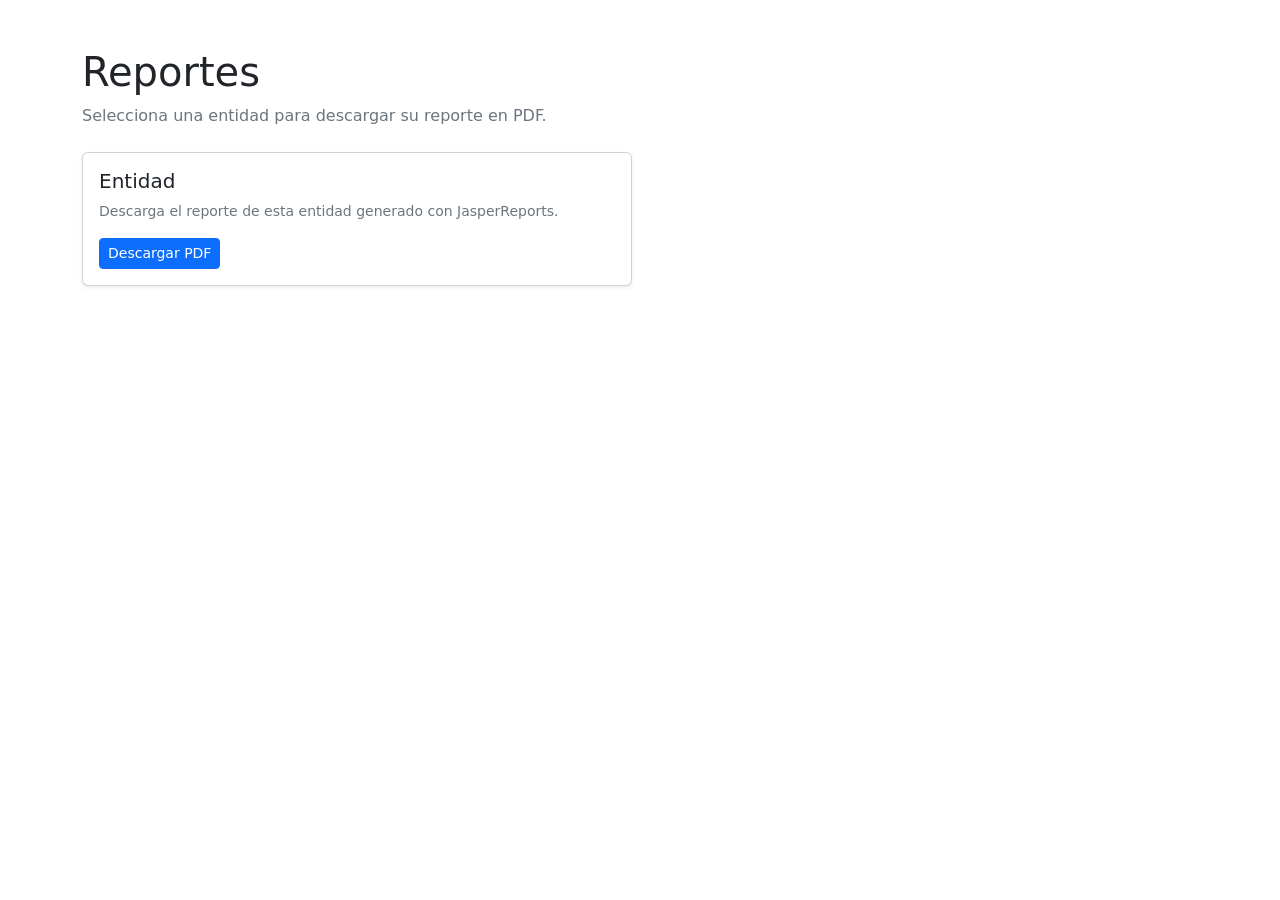
<file: src/main/resources/templates/reportes/index.html>
<!DOCTYPE html>
<html lang="es" xmlns:th="http://www.thymeleaf.org">

<head>
	<meta charset="UTF-8">
	<meta name="viewport" content="width=device-width, initial-scale=1">

	<title>Reportes | DataWeb</title>

	<link href="https://cdn.jsdelivr.net/npm/bootstrap@5.3.8/dist/css/bootstrap.min.css" rel="stylesheet">

	<link rel="stylesheet" th:href="@{/css/dataweb.css}">
</head>

<body>

	<div th:replace="~{fragments/navbar :: navbar}"></div>

	<main class="container py-5">

		<h1 class="mb-2">Reportes</h1>

		<p class="text-secondary mb-4">
			Selecciona una entidad para descargar su reporte en PDF.
		</p>

		<div class="row g-3">

			<div class="col-12 col-md-6" th:each="t : ${tipos}">

				<div class="card h-100 shadow-sm">

					<div class="card-body">

						<h2 class="h5" th:text="${t.value}">
							Entidad
						</h2>

						<p class="text-secondary small">
							Descarga el reporte de esta entidad
							generado con JasperReports.
						</p>

						<a class="btn btn-primary btn-sm" th:href="@{/reportes/{tipo}/descargar(tipo=${t.key})}">
							Descargar PDF
						</a>

					</div>

				</div>

			</div>

		</div>

	</main>

	<script src="https://cdn.jsdelivr.net/npm/bootstrap@5.3.8/dist/js/bootstrap.bundle.min.js"></script>

</body>

</html>
</file>
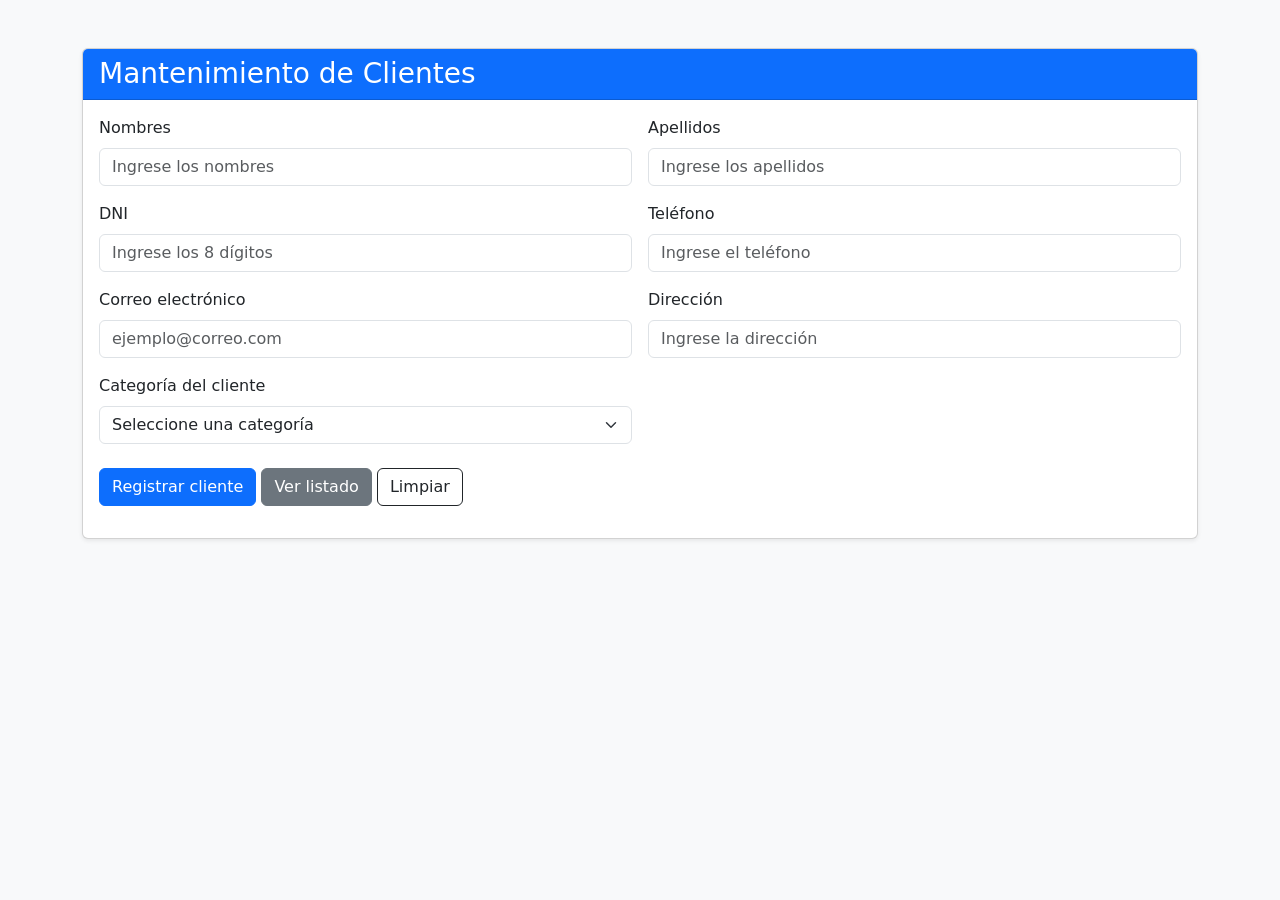
<file: src/main/resources/templates/crudclientes.html>
<!DOCTYPE html>
<html lang="es" xmlns:th="http://www.thymeleaf.org">

<head>
	<meta charset="UTF-8">
	<meta name="viewport" content="width=device-width, initial-scale=1">

	<title>Mantenimiento de Clientes</title>

	<link href="https://cdn.jsdelivr.net/npm/bootstrap@5.3.8/dist/css/bootstrap.min.css" rel="stylesheet">
	<!-- Estilos de DataWeb: navbar y logo -->
	<link rel="stylesheet" th:href="@{/css/dataweb.css}">
</head>

<body class="bg-light">

	<div th:replace="~{fragments/navbar :: navbar}"></div>

	<div class="container mt-5 mb-5">

		<div class="card shadow-sm">

			<div class="card-header bg-primary text-white">
				<h1 class="h3 mb-0">Mantenimiento de Clientes</h1>
			</div>

			<div class="card-body">

				<form th:action="@{/regisclientes}" method="post" th:object="${clientes}" class="row g-3">

					<!-- Campos ocultos -->
					<input type="hidden" th:field="*{idCliente}">
					<input type="hidden" th:field="*{estado}">

					<!-- Nombres -->
					<div class="col-md-6">
						<label for="nomCliente" class="form-label">
							Nombres
						</label>

						<input type="text" id="nomCliente" class="form-control" th:field="*{nomCliente}"
							placeholder="Ingrese los nombres" maxlength="100" required>
					</div>

					<!-- Apellidos -->
					<div class="col-md-6">
						<label for="apeCliente" class="form-label">
							Apellidos
						</label>

						<input type="text" id="apeCliente" class="form-control" th:field="*{apeCliente}"
							placeholder="Ingrese los apellidos" maxlength="100" required>
					</div>

					<!-- DNI -->
					<div class="col-md-6">
						<label for="dni" class="form-label">
							DNI
						</label>

						<input type="text" id="dni" class="form-control" th:field="*{dni}"
							placeholder="Ingrese los 8 dígitos" minlength="8" maxlength="8" pattern="[0-9]{8}"
							title="El DNI debe contener exactamente 8 dígitos" required>
					</div>

					<!-- Teléfono -->
					<div class="col-md-6">
						<label for="telefono" class="form-label">
							Teléfono
						</label>

						<input type="tel" id="telefono" class="form-control" th:field="*{telefono}"
							placeholder="Ingrese el teléfono" maxlength="20">
					</div>

					<!-- Correo -->
					<div class="col-md-6">
						<label for="correo" class="form-label">
							Correo electrónico
						</label>

						<input type="email" id="correo" class="form-control" th:field="*{correo}"
							placeholder="ejemplo@correo.com" maxlength="120">
					</div>

					<!-- Dirección -->
					<div class="col-md-6">
						<label for="direccion" class="form-label">
							Dirección
						</label>

						<input type="text" id="direccion" class="form-control" th:field="*{direccion}"
							placeholder="Ingrese la dirección" maxlength="200">
					</div>

					<!-- Categoría -->
					<div class="col-md-6">
						<label for="idCatClient" class="form-label">
							Categoría del cliente
						</label>

						<select id="idCatClient" class="form-select" th:field="*{idCatClient}" required>

							<option value="">
								Seleccione una categoría
							</option>

							<option th:each="c : ${lstCategoriaClientes}" th:value="${c.idCatClient}"
								th:text="${c.descripClient}">
							</option>

						</select>
					</div>

					<!-- Botones -->
					<div class="col-12 mt-4">

						<button type="submit" class="btn btn-primary" th:text="${clientes.idCliente == null
                                    ? 'Registrar cliente'
                                    : 'Actualizar cliente'}">
							Registrar cliente
						</button>

						<a th:href="@{/listadoclientes}" class="btn btn-secondary">
							Ver listado
						</a>

						<a th:href="@{/cargaClientes}" class="btn btn-outline-dark">
							Limpiar
						</a>

					</div>

				</form>

				<!-- Mensajes de éxito o error -->
				<div th:if="${mensaje != null}" class="mt-3" th:classappend="${cssmensaje}" role="alert"
					th:text="${mensaje}">
				</div>

			</div>
		</div>
	</div>

	<script src="https://cdn.jsdelivr.net/npm/bootstrap@5.3.8/dist/js/bootstrap.bundle.min.js">
	</script>

</body>

</html>
</file>
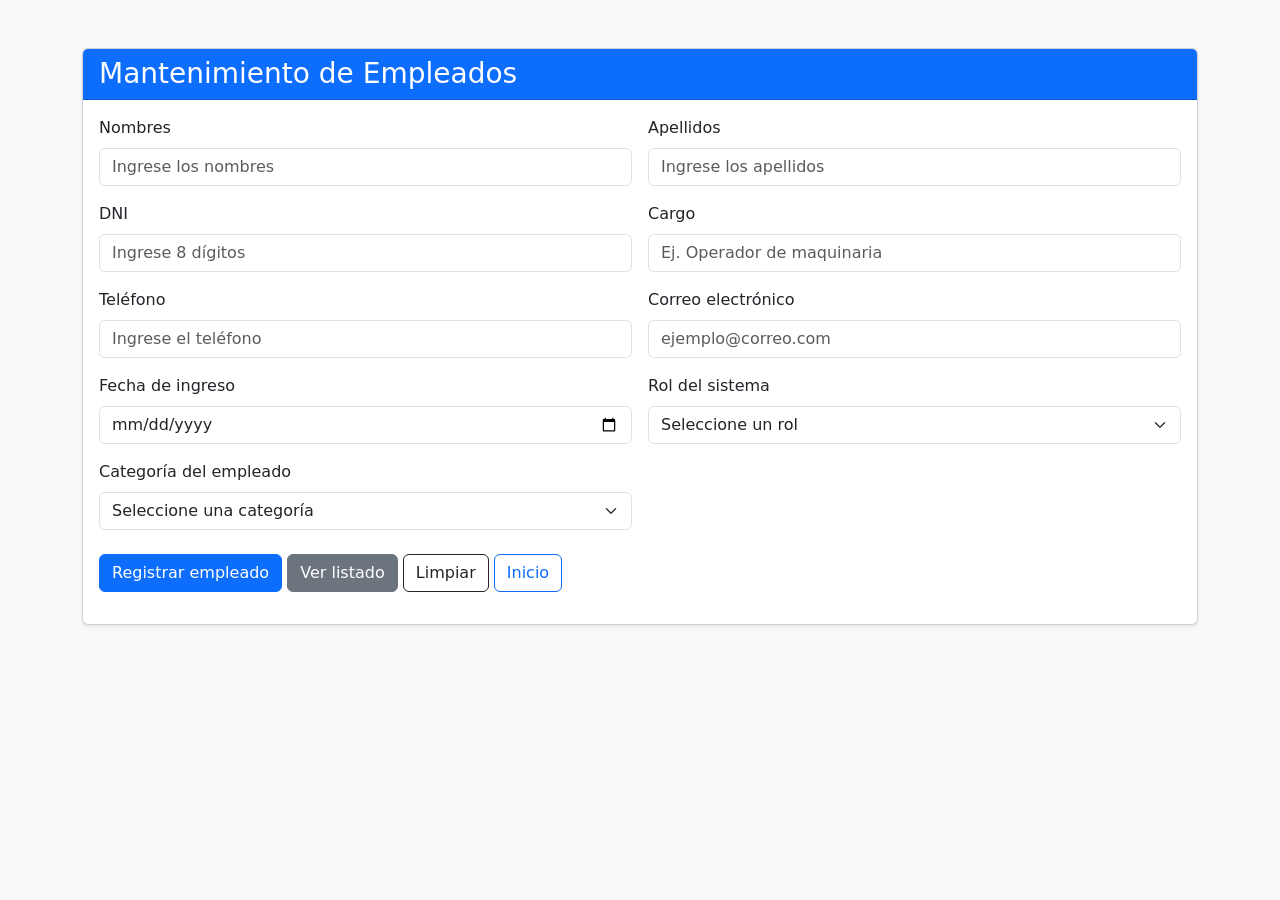
<file: src/main/resources/templates/crudempleados.html>
<!DOCTYPE html>
<html lang="es" xmlns:th="http://www.thymeleaf.org">

<head>
	<meta charset="UTF-8">
	<meta name="viewport" content="width=device-width, initial-scale=1">

	<title>Mantenimiento de Empleados</title>

	<link href="https://cdn.jsdelivr.net/npm/bootstrap@5.3.8/dist/css/bootstrap.min.css" rel="stylesheet">
	<!-- Estilos de DataWeb: navbar y logo -->
	<link rel="stylesheet" th:href="@{/css/dataweb.css}">
</head>

<body class="bg-light">

	<div th:replace="~{fragments/navbar :: navbar}"></div>

	<div class="container mt-5 mb-5">

		<div class="card shadow-sm">

			<div class="card-header bg-primary text-white">
				<h1 class="h3 mb-0">Mantenimiento de Empleados</h1>
			</div>

			<div class="card-body">

				<form th:action="@{/regisempleado}" method="post" th:object="${empleados}" class="row g-3">

					<!-- Campos ocultos para conservar los datos al editar -->
					<input type="hidden" th:field="*{id_empleado}">
					<input type="hidden" th:field="*{estado}">

					<!-- Nombres -->
					<div class="col-md-6">
						<label for="nomEmpl" class="form-label">
							Nombres
						</label>

						<input type="text" id="nomEmpl" class="form-control" th:field="*{nomEmpl}"
							placeholder="Ingrese los nombres" maxlength="100" required>
					</div>

					<!-- Apellidos -->
					<div class="col-md-6">
						<label for="apeEmpl" class="form-label">
							Apellidos
						</label>

						<input type="text" id="apeEmpl" class="form-control" th:field="*{apeEmpl}"
							placeholder="Ingrese los apellidos" maxlength="100" required>
					</div>

					<!-- DNI -->
					<div class="col-md-6">
						<label for="dniEmpl" class="form-label">
							DNI
						</label>

						<input type="text" id="dniEmpl" class="form-control" th:field="*{dniEmpl}"
							placeholder="Ingrese 8 dígitos" pattern="[0-9]{8}" minlength="8" maxlength="8" required>
					</div>

					<!-- Cargo -->
					<div class="col-md-6">
						<label for="cargo" class="form-label">
							Cargo
						</label>

						<input type="text" id="cargo" class="form-control" th:field="*{cargo}"
							placeholder="Ej. Operador de maquinaria" maxlength="100">
					</div>

					<!-- Teléfono -->
					<div class="col-md-6">
						<label for="telEmpl" class="form-label">
							Teléfono
						</label>

						<input type="tel" id="telEmpl" class="form-control" th:field="*{telEmpl}"
							placeholder="Ingrese el teléfono" maxlength="20">
					</div>

					<!-- Correo -->
					<div class="col-md-6">
						<label for="correEmpl" class="form-label">
							Correo electrónico
						</label>

						<input type="email" id="correEmpl" class="form-control" th:field="*{correEmpl}"
							placeholder="ejemplo@correo.com" maxlength="120">
					</div>

					<!-- Fecha de ingreso -->
					<div class="col-md-6">
						<label for="fecha_ingreso" class="form-label">
							Fecha de ingreso
						</label>

						<input type="date" id="fecha_ingreso" class="form-control" th:field="*{fecha_ingreso}">
					</div>

					<!-- Rol -->
					<div class="col-md-6">
						<label for="id_rol" class="form-label">
							Rol del sistema
						</label>

						<select id="id_rol" class="form-select" th:field="*{id_rol}" required>

							<option value="">Seleccione un rol</option>

							<option th:each="r : ${lstRoles}" th:value="${r.id_rol}" th:text="${r.nomRol}">
							</option>
						</select>
					</div>

					<!-- Categoría -->
					<div class="col-md-6">
						<label for="idCatEmple" class="form-label">
							Categoría del empleado
						</label>

						<select id="idCatEmple" class="form-select" th:field="*{idCatEmple}" required>

							<option value="">Seleccione una categoría</option>

							<option th:each="c : ${lstCategoriaEmpleados}" th:value="${c.idCatEmple}"
								th:text="${c.descripEmple}">
							</option>
						</select>
					</div>

					<!-- Botones -->
					<div class="col-12 mt-4">

						<button type="submit" class="btn btn-primary" th:text="${empleados.id_empleado == null
                                ? 'Registrar empleado'
                                : 'Actualizar empleado'}">
							Registrar empleado
						</button>

						<a th:href="@{/listadoEmpleados}" class="btn btn-secondary">
							Ver listado
						</a>

						<a th:href="@{/cargaEmpleados}" class="btn btn-outline-dark">
							Limpiar
						</a>

						<a th:href="@{/}" class="btn btn-outline-primary">
							Inicio
						</a>

					</div>

				</form>

				<!-- Mensaje de resultado -->
				<div th:if="${mensaje != null}" class="mt-3" th:classappend="${cssmensaje}" role="alert"
					th:text="${mensaje}">
				</div>

			</div>
		</div>
	</div>

	<script src="https://cdn.jsdelivr.net/npm/bootstrap@5.3.8/dist/js/bootstrap.bundle.min.js">
	</script>

</body>

</html>
</file>
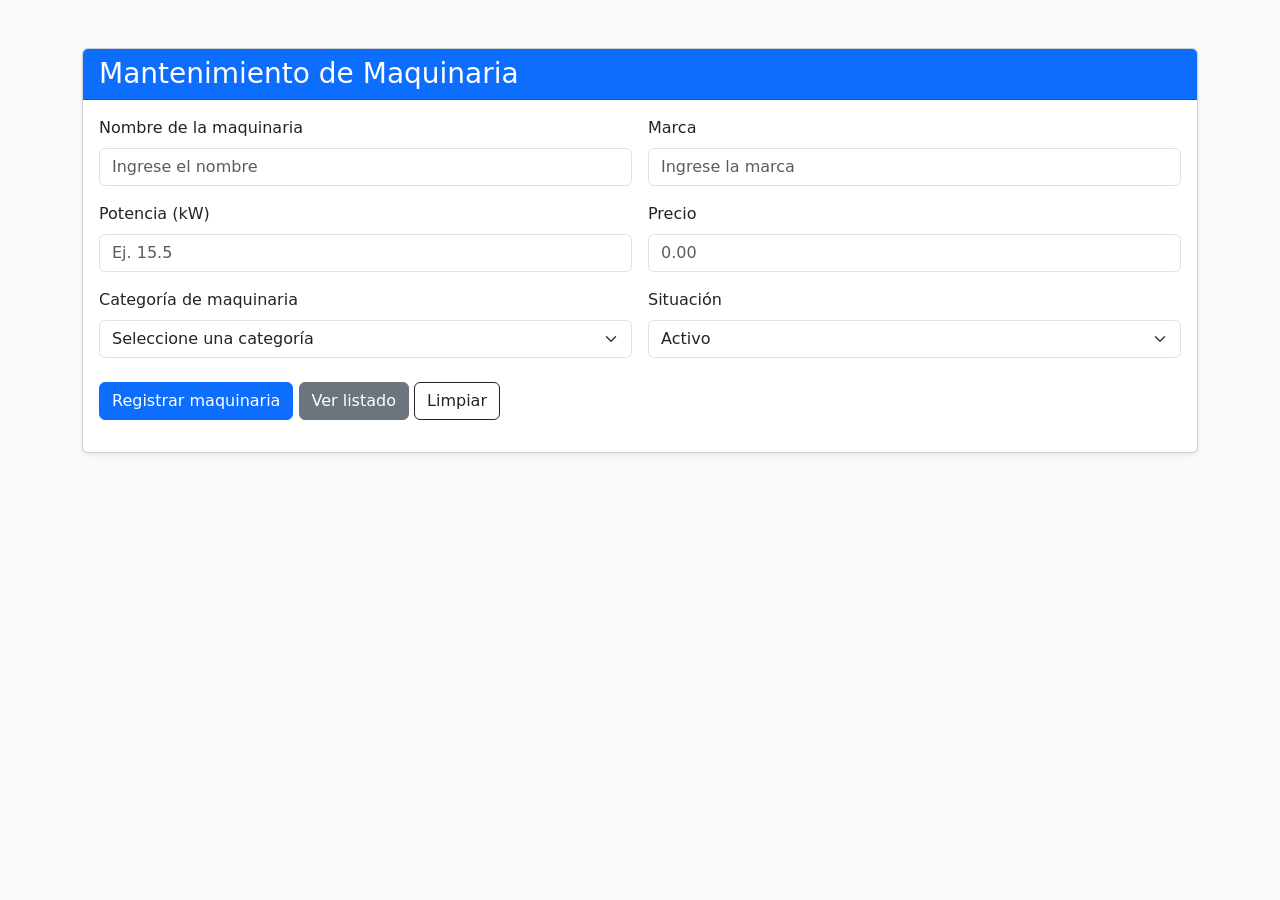
<file: src/main/resources/templates/crudmaquinaria.html>
<!DOCTYPE html>
<html lang="es" xmlns:th="http://www.thymeleaf.org">

<head>
	<meta charset="UTF-8">
	<meta name="viewport" content="width=device-width, initial-scale=1">

	<title>Mantenimiento de Maquinaria</title>

	<link href="https://cdn.jsdelivr.net/npm/bootstrap@5.3.8/dist/css/bootstrap.min.css" rel="stylesheet">
	<!-- Estilos de DataWeb: navbar y logo -->
	<link rel="stylesheet" th:href="@{/css/dataweb.css}">
</head>

<body class="bg-light">
	
	<div th:replace="~{fragments/navbar :: navbar}"></div>

	<div class="container mt-5 mb-5">

		<div class="card shadow-sm">
			<div class="card-header bg-primary text-white">
				<h1 class="h3 mb-0">Mantenimiento de Maquinaria</h1>
			</div>

			<div class="card-body">
				<form th:action="@{/regismaqui}" method="post" th:object="${maquinaria}" class="row g-3">

					<!-- Campos ocultos: sin el id, al editar se crearia un registro nuevo -->
					<input type="hidden" th:field="*{id_maquinaria}">
					<input type="hidden" th:field="*{estado}">

					<!-- Nombre -->
					<div class="col-md-6">
						<label for="nomMaqui" class="form-label">
							Nombre de la maquinaria
						</label>
						<input type="text" id="nomMaqui" class="form-control" th:field="*{nomMaqui}"
							placeholder="Ingrese el nombre" maxlength="45" required>
					</div>

					<!-- Marca -->
					<div class="col-md-6">
						<label for="marca" class="form-label">
							Marca
						</label>
						<input type="text" id="marca" class="form-control" th:field="*{marca}"
							placeholder="Ingrese la marca" maxlength="45" required>
					</div>

					<!-- Potencia -->
					<div class="col-md-6">
						<label for="potenciaKw" class="form-label">
							Potencia (kW)
						</label>
						<input type="number" id="potenciaKw" class="form-control" th:field="*{potenciaKw}"
							placeholder="Ej. 15.5" min="0" step="0.01" required>
					</div>

					<!-- Precio -->
					<div class="col-md-6">
						<label for="precio" class="form-label">
							Precio
						</label>
						<input type="number" id="precio" class="form-control" th:field="*{precio}" placeholder="0.00"
							min="0" step="0.01" required>
					</div>

					<!-- Categoría -->
					<div class="col-md-6">
						<label for="idCatMaqui" class="form-label">
							Categoría de maquinaria
						</label>
						<select id="idCatMaqui" class="form-select" th:field="*{idCatMaqui}" required>
							<option value="">Seleccione una categoría</option>
							<option th:each="c : ${lstCategoriaMaquinaria}" th:value="${c.idCatMaqui}"
								th:text="${c.descripMaqui}">
							</option>
						</select>
					</div>

					<!-- Situación de la maquinaria -->
					<div class="col-md-6">
						<label for="situacion" class="form-label">
							Situación
						</label>
						<select id="situacion" class="form-select" th:field="*{situacion}" required>
							<option value="1">Activo</option>
							<option value="2">En mantenimiento</option>
							<option value="3">Inactivo</option>
						</select>
					</div>

					<!-- Botones -->
					<div class="col-12 mt-4">
						<button type="submit" class="btn btn-primary"
							th:text="${maquinaria.id_maquinaria == null ? 'Registrar maquinaria' : 'Actualizar maquinaria'}">
							Registrar maquinaria
						</button>
						<a th:href="@{/listado}" class="btn btn-secondary">
							Ver listado
						</a>
						<a th:href="@{/cargaMaqui}" class="btn btn-outline-dark">
							Limpiar
						</a>
					</div>

				</form>

				<!-- Mensaje -->
				<div th:if="${mensaje != null}" class="mt-3" th:classappend="${cssmensaje}" role="alert"
					th:text="${mensaje}">
				</div>
			</div>
		</div>

	</div>
	<script src="https://cdn.jsdelivr.net/npm/bootstrap@5.3.8/dist/js/bootstrap.bundle.min.js">
	</script>
</body>

</html>
</file>
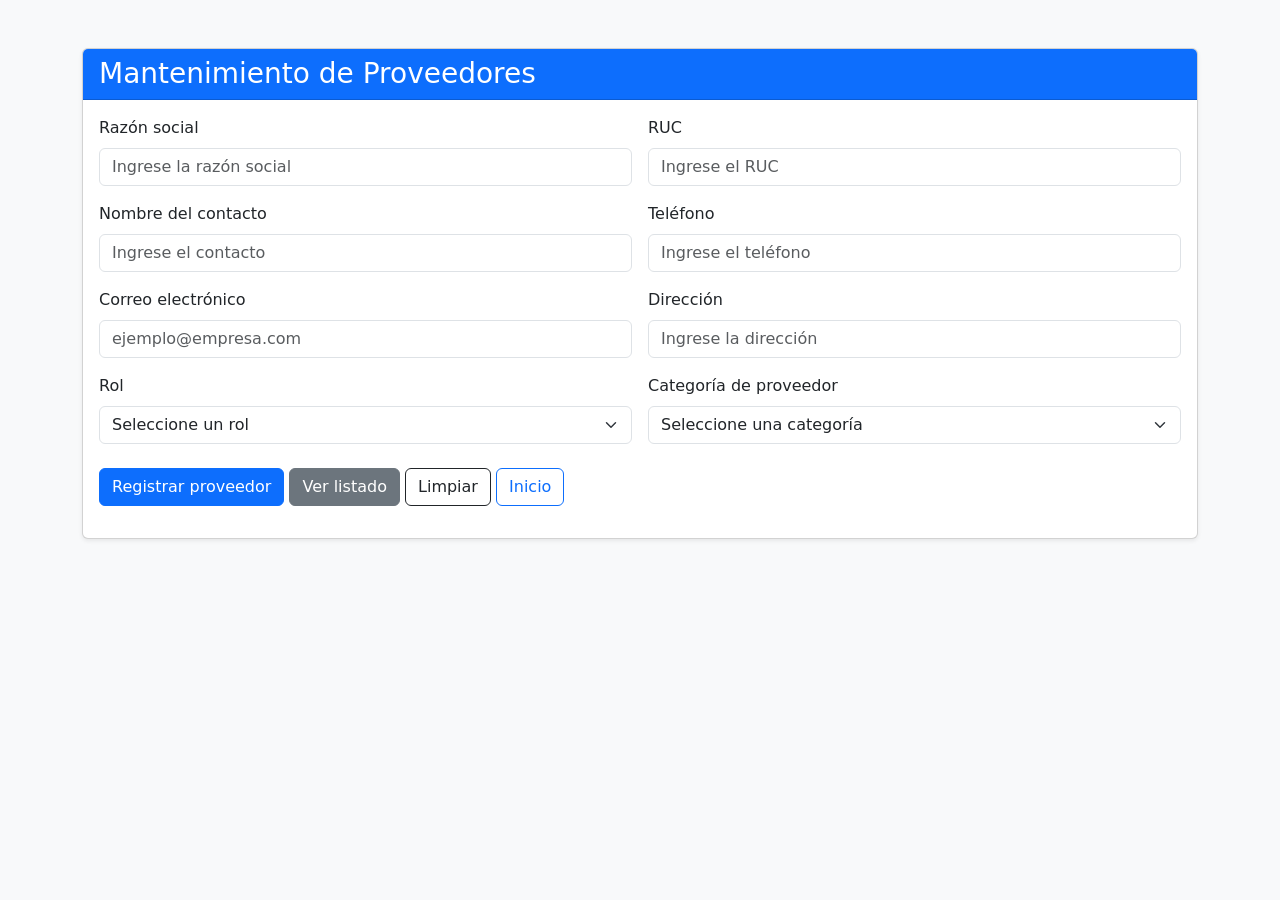
<file: src/main/resources/templates/crudproveedores.html>
<!DOCTYPE html>
<html lang="es" xmlns:th="http://www.thymeleaf.org">

<head>
	<meta charset="UTF-8">
	<meta name="viewport" content="width=device-width, initial-scale=1">

	<title>Mantenimiento de Proveedores</title>

	<link href="https://cdn.jsdelivr.net/npm/bootstrap@5.3.8/dist/css/bootstrap.min.css" rel="stylesheet">
	<!-- Estilos de DataWeb: navbar y logo -->
	<link rel="stylesheet" th:href="@{/css/dataweb.css}">
</head>

<body class="bg-light">
	
	<div th:replace="~{fragments/navbar :: navbar}"></div>

	<div class="container mt-5 mb-5">

		<div class="card shadow-sm">

			<div class="card-header bg-primary text-white">
				<h1 class="h3 mb-0">Mantenimiento de Proveedores</h1>
			</div>

			<div class="card-body">

				<form th:action="@{/regisprov}" method="post" th:object="${proveedores}" class="row g-3">

					<!-- Campos ocultos -->
					<input type="hidden" th:field="*{idProveedor}">
					<input type="hidden" th:field="*{estado}">

					<!-- Razón social -->
					<div class="col-md-6">
						<label for="razonSocial" class="form-label">
							Razón social
						</label>

						<input type="text" id="razonSocial" class="form-control" th:field="*{razonSocial}"
							maxlength="150" placeholder="Ingrese la razón social" required>
					</div>

					<!-- RUC -->
					<div class="col-md-6">
						<label for="ruc" class="form-label">RUC</label>

						<input type="text" id="ruc" class="form-control" th:field="*{ruc}" maxlength="11" minlength="11"
							pattern="[0-9]{11}" title="El RUC debe contener 11 dígitos" placeholder="Ingrese el RUC"
							required>
					</div>

					<!-- Contacto -->
					<div class="col-md-6">
						<label for="contacto" class="form-label">
							Nombre del contacto
						</label>

						<input type="text" id="contacto" class="form-control" th:field="*{contacto}" maxlength="100"
							placeholder="Ingrese el contacto" required>
					</div>

					<!-- Teléfono -->
					<div class="col-md-6">
						<label for="telefono" class="form-label">
							Teléfono
						</label>

						<input type="tel" id="telefono" class="form-control" th:field="*{telefono}" maxlength="20"
							placeholder="Ingrese el teléfono">
					</div>

					<!-- Correo -->
					<div class="col-md-6">
						<label for="correo" class="form-label">
							Correo electrónico
						</label>

						<input type="email" id="correo" class="form-control" th:field="*{correo}" maxlength="120"
							placeholder="ejemplo@empresa.com">
					</div>

					<!-- Dirección -->
					<div class="col-md-6">
						<label for="direccion" class="form-label">
							Dirección
						</label>

						<input type="text" id="direccion" class="form-control" th:field="*{direccion}" maxlength="200"
							placeholder="Ingrese la dirección">
					</div>

					<!-- Rol -->
					<div class="col-md-6">
						<label for="idRol" class="form-label">
							Rol
						</label>

						<select id="idRol" class="form-select" th:field="*{idRol}" required>

							<option value="">Seleccione un rol</option>

							<option th:each="r : ${lstRoles}" th:value="${r.id_rol}" th:text="${r.nomRol}">
							</option>

						</select>
					</div>

					<!-- Categoría -->
					<div class="col-md-6">
						<label for="idCatProv" class="form-label">
							Categoría de proveedor
						</label>

						<select id="idCatProv" class="form-select" th:field="*{idCatProv}" required>

							<option value="">Seleccione una categoría</option>

							<option th:each="c : ${lstCategoriaProveedores}" th:value="${c.idCatProv}"
								th:text="${c.nombre}">
							</option>

						</select>
					</div>

					<!-- Botones -->
					<div class="col-12 mt-4">

						<button type="submit" class="btn btn-primary" th:text="${proveedores.idProveedor == null
                                ? 'Registrar proveedor'
                                : 'Actualizar proveedor'}">
							Registrar proveedor
						</button>

						<a th:href="@{/listaprov}" class="btn btn-secondary">
							Ver listado
						</a>

						<a th:href="@{/cargaProv}" class="btn btn-outline-dark">
							Limpiar
						</a>

						<a th:href="@{/}" class="btn btn-outline-primary">
							Inicio
						</a>

					</div>

				</form>

				<!-- Mensajes -->
				<div th:if="${mensaje != null}" class="mt-3" th:classappend="${cssmensaje}" role="alert"
					th:text="${mensaje}">
				</div>

			</div>
		</div>
	</div>

	<script src="https://cdn.jsdelivr.net/npm/bootstrap@5.3.8/dist/js/bootstrap.bundle.min.js">
	</script>

</body>

</html>
</file>
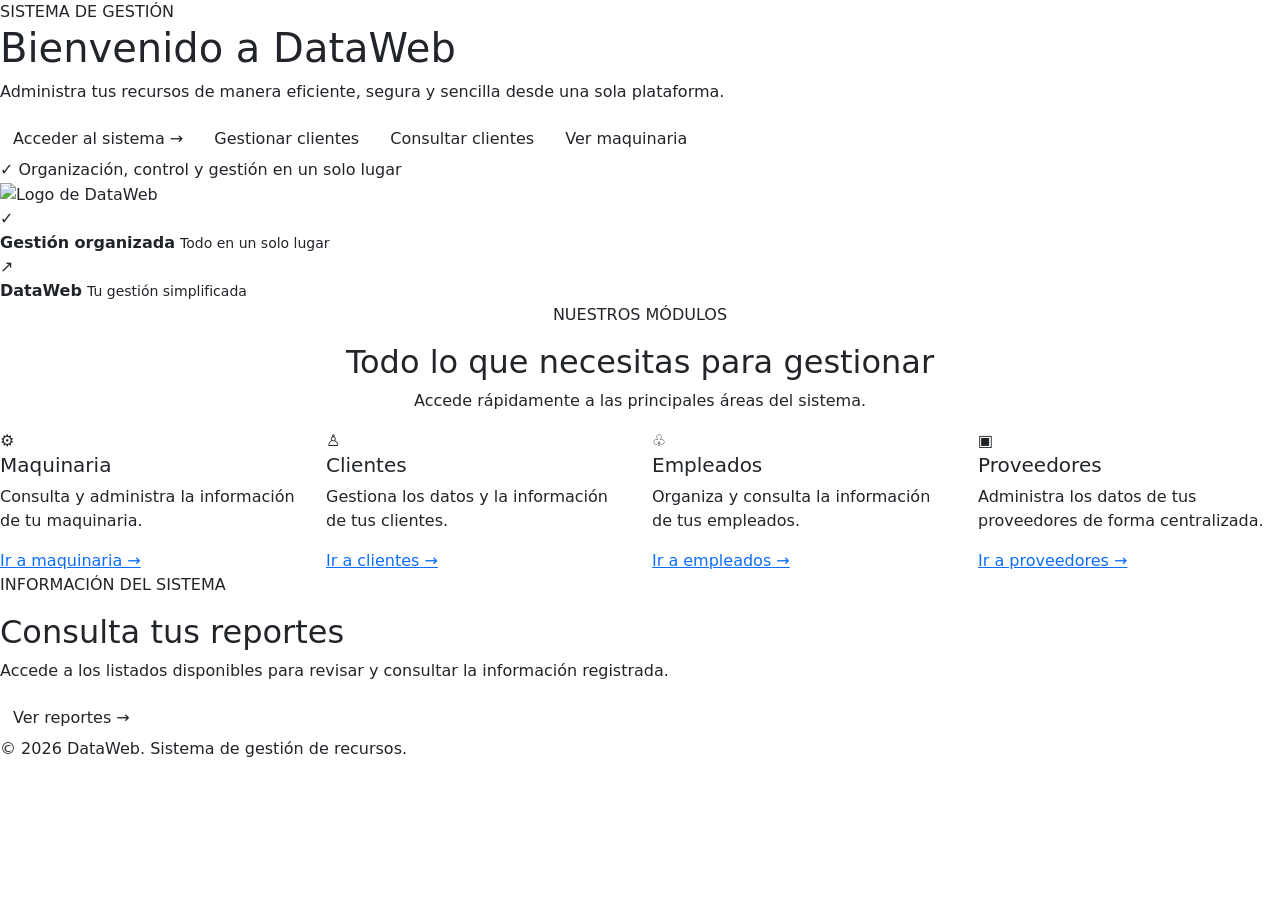
<file: src/main/resources/templates/inicio.html>
<!DOCTYPE html>
<html lang="es" xmlns:th="http://www.thymeleaf.org">

<head>
	<meta charset="UTF-8">
	<meta name="viewport" content="width=device-width, initial-scale=1.0">

	<title>DataWeb | Inicio</title>

	<!-- Bootstrap -->
	<link rel="stylesheet" href="https://cdn.jsdelivr.net/npm/bootstrap@5.3.8/dist/css/bootstrap.min.css">

	<!-- Estilos generales de DataWeb -->
	<link rel="stylesheet" th:href="@{/css/dataweb.css}">
</head>

<body>

	<!-- Barra de navegación -->
	<div th:replace="~{fragments/navbar :: navbar}"></div>

	<main>

		<!-- PRESENTACIÓN PRINCIPAL -->
		<section class="dw-home-hero">
			<div class="dw-home-hero-content">

				<span class="dw-home-label">
					SISTEMA DE GESTIÓN
				</span>

				<h1>
					Bienvenido a <span>DataWeb</span>
				</h1>

				<p>
					Administra tus recursos de manera eficiente,
					segura y sencilla desde una sola plataforma.
				</p>

				<div class="dw-home-actions">

					<a th:href="@{/principal}" class="btn dw-home-btn-primary">
						Acceder al sistema
						<span aria-hidden="true">→</span>
					</a>

					<a th:if="${session.rol == 'ADMINISTRADOR'}" th:href="@{/cargaClientes}"
						class="btn dw-home-btn-outline">
						Gestionar clientes
					</a>

					<a th:if="${session.rol == 'JEFE DE LOGISTICA'}" th:href="@{/listadoclientes}"
						class="btn dw-home-btn-outline">
						Consultar clientes
					</a>

					<a th:if="${session.rol == 'PROVEEDOR'}" th:href="@{/listado}"
						class="btn dw-home-btn-outline">
						Ver maquinaria
					</a>

				</div>

				<div class="dw-home-security">
					<span aria-hidden="true">✓</span>
					Organización, control y gestión en un solo lugar
				</div>

			</div>

			<!-- Panel decorativo -->
			<div class="dw-home-visual" aria-hidden="true">

				<div class="dw-home-orbit dw-home-orbit-one"></div>
				<div class="dw-home-orbit dw-home-orbit-two"></div>

				<div class="dw-home-symbol">
				    <img th:src="@{/img/LogoDataweb.jpg}"
				         alt="Logo de DataWeb"
				         class="dw-home-logo">
				</div>

				<div class="dw-home-floating dw-home-floating-top">
					<span class="dw-home-floating-icon">✓</span>
					<div>
						<strong>Gestión organizada</strong>
						<small>Todo en un solo lugar</small>
					</div>
				</div>

				<div class="dw-home-floating dw-home-floating-bottom">
					<span class="dw-home-floating-icon">↗</span>
					<div>
						<strong>DataWeb</strong>
						<small>Tu gestión simplificada</small>
					</div>
				</div>

			</div>
		</section>

		<!-- MÓDULOS DEL SISTEMA -->
		<section class="dw-home-modules">

			<div class="dw-page-header text-center">
				<p class="dw-eyebrow">NUESTROS MÓDULOS</p>

				<h2 class="dw-title">
					Todo lo que necesitas para gestionar
				</h2>

				<p class="dw-subtitle">
					Accede rápidamente a las principales áreas del sistema.
				</p>
			</div>

			<div class="row g-4">

				<!-- Maquinaria -->
				<div class="col-12 col-sm-6 col-xl-3">
					<article class="dw-card">
						<div class="card-body">

							<div class="dw-module-icon" aria-hidden="true">⚙</div>

							<h3 class="h5">Maquinaria</h3>

							<p>
								Consulta y administra la información
								de tu maquinaria.
							</p>

							<a th:href="${session.rol == 'ADMINISTRADOR'} ? @{/cargaMaqui} : @{/listado}"
								class="dw-home-module-link">
								Ir a maquinaria →
							</a>

						</div>
					</article>
				</div>

				<!-- Clientes -->
				<div class="col-12 col-sm-6 col-xl-3" th:if="${session.rol != 'PROVEEDOR'}">
					<article class="dw-card">
						<div class="card-body">

							<div class="dw-module-icon" aria-hidden="true">♙</div>

							<h3 class="h5">Clientes</h3>

							<p>
								Gestiona los datos y la información
								de tus clientes.
							</p>

							<a th:href="${session.rol == 'ADMINISTRADOR'} ? @{/cargaClientes} : @{/listadoclientes}"
								class="dw-home-module-link">
								Ir a clientes →
							</a>

						</div>
					</article>
				</div>

				<!-- Empleados -->
				<div class="col-12 col-sm-6 col-xl-3" th:if="${session.rol != 'PROVEEDOR'}">
					<article class="dw-card">
						<div class="card-body">

							<div class="dw-module-icon" aria-hidden="true">♧</div>

							<h3 class="h5">Empleados</h3>

							<p>
								Organiza y consulta la información
								de tus empleados.
							</p>

							<a th:href="${session.rol == 'ADMINISTRADOR'} ? @{/cargaEmpleados} : @{/listadoEmpleados}"
								class="dw-home-module-link">
								Ir a empleados →
							</a>

						</div>
					</article>
				</div>

				<!-- Proveedores -->
				<div class="col-12 col-sm-6 col-xl-3" th:if="${session.rol != 'PROVEEDOR'}">
					<article class="dw-card">
						<div class="card-body">

							<div class="dw-module-icon" aria-hidden="true">▣</div>

							<h3 class="h5">Proveedores</h3>

							<p>
								Administra los datos de tus proveedores
								de forma centralizada.
							</p>

							<a th:href="${session.rol == 'ADMINISTRADOR'} ? @{/cargaProv} : @{/listaprov}"
								class="dw-home-module-link">
								Ir a proveedores →
							</a>

						</div>
					</article>
				</div>

			</div>
		</section>

		<!-- ACCESO A REPORTES -->
		<section class="dw-home-report">
			<div>
				<p class="dw-eyebrow">INFORMACIÓN DEL SISTEMA</p>

				<h2>Consulta tus reportes</h2>

				<p>
					Accede a los listados disponibles para revisar
					y consultar la información registrada.
				</p>
			</div>

			<a th:href="${session.rol == 'PROVEEDOR'} ? @{/reportes/maquinaria} : @{/reportes}"
				class="btn dw-home-btn-primary">
			    Ver reportes →
			</a>
		</section>

	</main>

	<!-- Pie de página -->
	<footer class="dw-footer">
		<p>
			© <span id="currentYear"></span> DataWeb.
			Sistema de gestión de recursos.
		</p>
	</footer>

	<!-- Bootstrap JavaScript -->
	<script src="https://cdn.jsdelivr.net/npm/bootstrap@5.3.8/dist/js/bootstrap.bundle.min.js">
	</script>

	<script>
		document.getElementById("currentYear").textContent =
			new Date().getFullYear();
	</script>

</body>

</html>
</file>
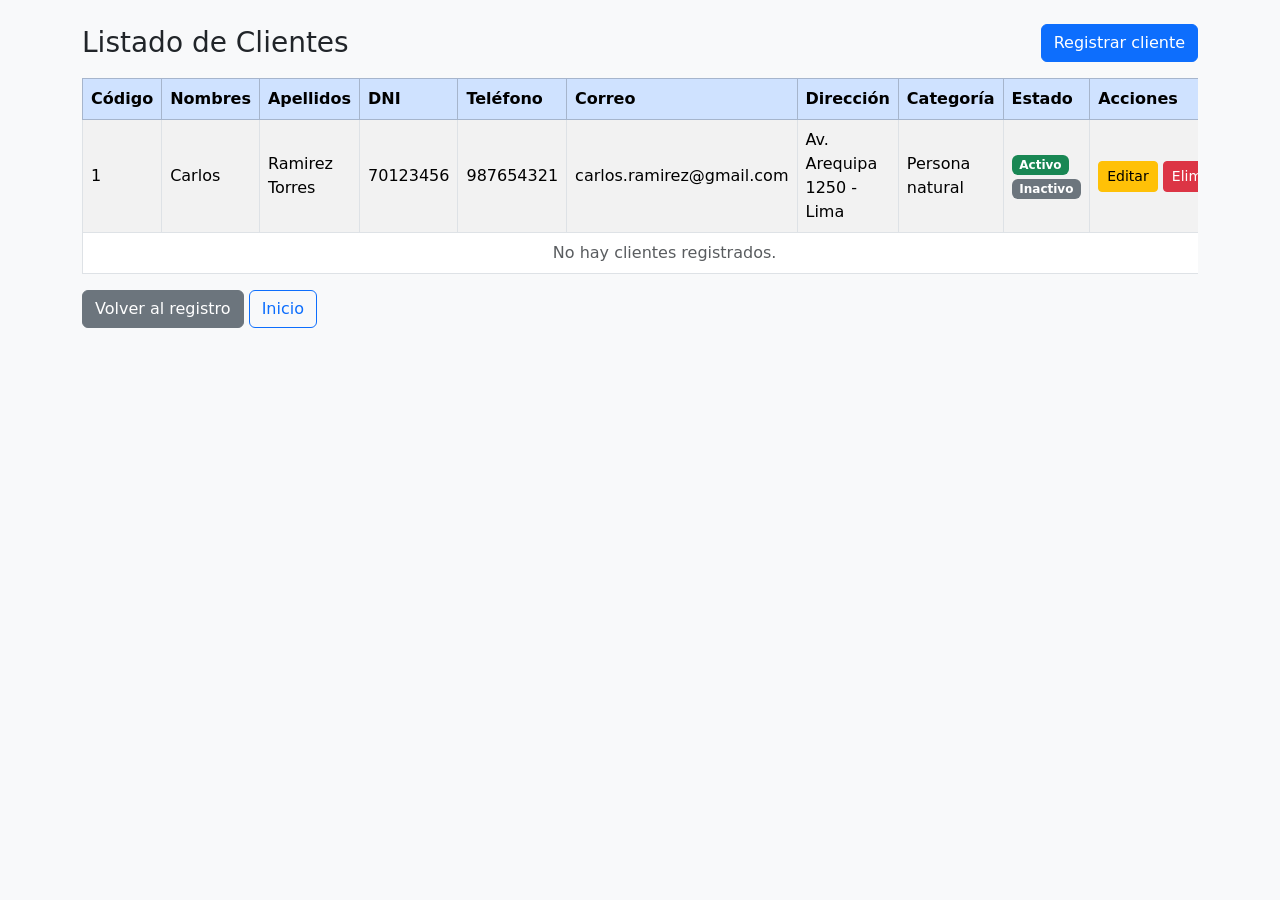
<file: src/main/resources/templates/listaclientes.html>
<!DOCTYPE html>
<html lang="es" xmlns:th="http://www.thymeleaf.org">

<head>
	<meta charset="UTF-8">
	<meta name="viewport" content="width=device-width, initial-scale=1">

	<title>Listado de Clientes</title>

	<link href="https://cdn.jsdelivr.net/npm/bootstrap@5.3.8/dist/css/bootstrap.min.css" rel="stylesheet">
	<!-- Estilos de DataWeb: navbar y logo -->
	<link rel="stylesheet" th:href="@{/css/dataweb.css}">
</head>

<body class="bg-light">

	<div th:replace="~{fragments/navbar :: navbar}"></div>

	<div class="container mt-4 mb-5">

		<div class="d-flex justify-content-between align-items-center mb-3">
			<h1 class="h3 mb-0">Listado de Clientes</h1>

			<!-- Solo el administrador puede registrar -->
			<a th:if="${session.rol == 'ADMINISTRADOR'}" th:href="@{/cargaClientes}" class="btn btn-primary">
				Registrar cliente
			</a>
		</div>

		<!-- Mensaje de eliminación: verde si fue correcta, rojo si falló -->
		<div th:if="${mensaje != null}" class="mb-3" th:classappend="${cssmensaje}" role="alert"
			th:text="${mensaje}">
		</div>

		<div class="table-responsive">

			<table class="table table-hover table-striped table-bordered align-middle">

				<thead class="table-primary">
					<tr>
						<th scope="col">Código</th>
						<th scope="col">Nombres</th>
						<th scope="col">Apellidos</th>
						<th scope="col">DNI</th>
						<th scope="col">Teléfono</th>
						<th scope="col">Correo</th>
						<th scope="col">Dirección</th>
						<th scope="col">Categoría</th>
						<th scope="col">Estado</th>
						<th scope="col" th:if="${session.rol == 'ADMINISTRADOR'}">Acciones</th>
					</tr>
				</thead>

				<tbody>

					<tr th:each="c : ${lstClientes}">

						<td th:text="${c.idCliente}">1</td>

						<td th:text="${c.nomCliente}">Carlos</td>

						<td th:text="${c.apeCliente}">Ramirez Torres</td>

						<td th:text="${c.dni}">70123456</td>

						<td th:text="${c.telefono}">987654321</td>

						<td th:text="${c.correo}">carlos.ramirez@gmail.com</td>

						<td th:text="${c.direccion}">Av. Arequipa 1250 - Lima</td>

						<td th:text="${c.objCatClient != null
                            ? c.objCatClient.descripClient
                            : 'Sin categoría'}">
							Persona natural
						</td>

						<td>
							<span th:if="${c.estado == 1}" class="badge bg-success">
								Activo
							</span>

							<span th:unless="${c.estado == 1}" class="badge bg-secondary">
								Inactivo
							</span>
						</td>

						<!-- Acciones: solo ADMINISTRADOR (el servidor también lo exige) -->
						<td th:if="${session.rol == 'ADMINISTRADOR'}" class="text-nowrap">
							<a th:href="@{/editarCliente/{id}(id=${c.idCliente})}" class="btn btn-warning btn-sm">
								Editar
							</a>

							<form th:action="@{/eliminarCliente/{id}(id=${c.idCliente})}" method="post"
								class="d-inline" onsubmit="return confirm('¿Deseas eliminar este cliente?');">
								<button type="submit" class="btn btn-danger btn-sm">Eliminar</button>
							</form>
						</td>

					</tr>

					<tr th:if="${#lists.isEmpty(lstClientes)}">
						<td colspan="10" class="text-center text-muted">
							No hay clientes registrados.
						</td>
					</tr>

				</tbody>

			</table>
		</div>

		<a th:if="${session.rol == 'ADMINISTRADOR'}" th:href="@{/cargaClientes}" class="btn btn-secondary">
			Volver al registro
		</a>

		<a th:href="@{/inicio}" class="btn btn-outline-primary">
			Inicio
		</a>

	</div>

	<script src="https://cdn.jsdelivr.net/npm/bootstrap@5.3.8/dist/js/bootstrap.bundle.min.js">
	</script>

</body>

</html>
</file>
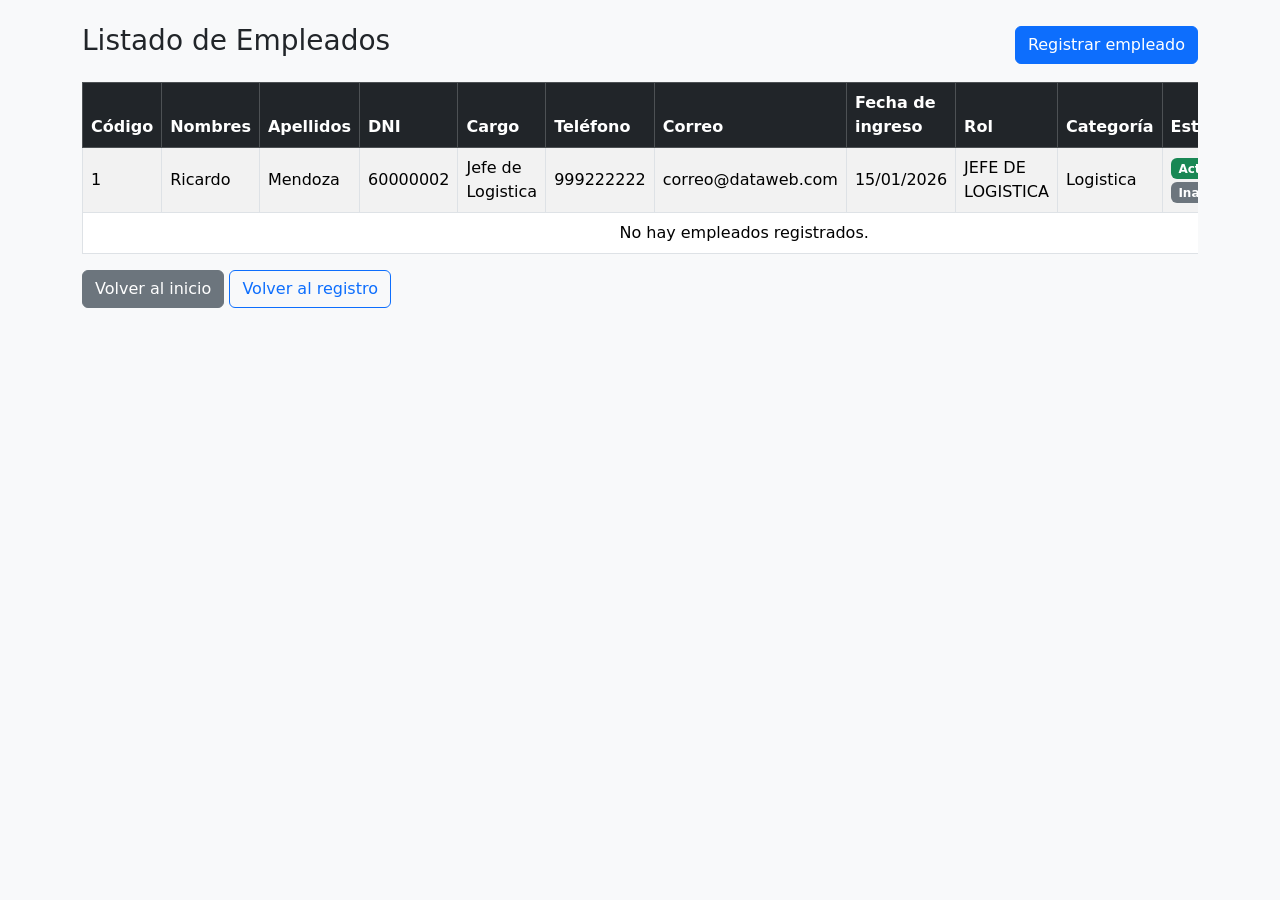
<file: src/main/resources/templates/listaempleados.html>
<!DOCTYPE html>
<html lang="es" xmlns:th="http://www.thymeleaf.org">

<head>
	<meta charset="UTF-8">
	<meta name="viewport" content="width=device-width, initial-scale=1">

	<title>Listado de Empleados</title>

	<link href="https://cdn.jsdelivr.net/npm/bootstrap@5.3.8/dist/css/bootstrap.min.css" rel="stylesheet">
	<!-- Estilos de DataWeb: navbar y logo -->
	<link rel="stylesheet" th:href="@{/css/dataweb.css}">
</head>

<body class="bg-light">

	<div th:replace="~{fragments/navbar :: navbar}"></div>

	<div class="container mt-4 mb-5">

		<div class="d-flex justify-content-between align-items-center mb-3">
			<h1 class="h3">Listado de Empleados</h1>

			<!-- Solo el administrador puede registrar -->
			<a th:if="${session.rol == 'ADMINISTRADOR'}" th:href="@{/cargaEmpleados}" class="btn btn-primary">
				Registrar empleado
			</a>
		</div>

		<!-- Mensaje de eliminación: verde si fue correcta, rojo si falló -->
		<div th:if="${mensaje != null}" class="mb-3" th:classappend="${cssmensaje}" role="alert"
			th:text="${mensaje}">
		</div>

		<div class="table-responsive">

			<table class="table table-hover table-striped table-bordered align-middle">

				<thead class="table-dark">
					<tr>
						<th>Código</th>
						<th>Nombres</th>
						<th>Apellidos</th>
						<th>DNI</th>
						<th>Cargo</th>
						<th>Teléfono</th>
						<th>Correo</th>
						<th>Fecha de ingreso</th>
						<th>Rol</th>
						<th>Categoría</th>
						<th>Estado</th>
						<th th:if="${session.rol == 'ADMINISTRADOR'}">Acciones</th>
					</tr>
				</thead>

				<tbody>

					<tr th:each="e : ${lstEmpleados}">

						<td th:text="${e.id_empleado}">1</td>

						<td th:text="${e.nomEmpl}">Ricardo</td>

						<td th:text="${e.apeEmpl}">Mendoza</td>

						<td th:text="${e.dniEmpl}">60000002</td>

						<td th:text="${e.cargo}">Jefe de Logistica</td>

						<td th:text="${e.telEmpl}">999222222</td>

						<td th:text="${e.correEmpl}">correo@dataweb.com</td>

						<td th:text="${e.fecha_ingreso != null
                        ? #temporals.format(e.fecha_ingreso, 'dd/MM/yyyy')
                        : 'No registrada'}">
							15/01/2026
						</td>

						<td th:text="${e.objRol != null
                        ? e.objRol.nomRol
                        : 'Sin rol'}">
							JEFE DE LOGISTICA
						</td>

						<td th:text="${e.objCatEmple != null
                        ? e.objCatEmple.descripEmple
                        : 'Sin categoría'}">
							Logistica
						</td>

						<td>
							<span th:if="${e.estado != null and e.estado == 1}" class="badge bg-success">
								Activo
							</span>

							<span th:unless="${e.estado != null and e.estado == 1}" class="badge bg-secondary">
								Inactivo
							</span>
						</td>

						<!-- Acciones: solo ADMINISTRADOR (el servidor también lo exige) -->
						<td th:if="${session.rol == 'ADMINISTRADOR'}" class="text-nowrap">
							<a th:href="@{/editarEmpleado/{id}(id=${e.id_empleado})}" class="btn btn-warning btn-sm">
								Editar
							</a>

							<form th:action="@{/eliminarEmpleado/{id}(id=${e.id_empleado})}" method="post"
								class="d-inline" onsubmit="return confirm('¿Deseas eliminar este empleado?');">
								<button type="submit" class="btn btn-danger btn-sm">Eliminar</button>
							</form>
						</td>

					</tr>

					<tr th:if="${#lists.isEmpty(lstEmpleados)}">
						<td colspan="12" class="text-center">
							No hay empleados registrados.
						</td>
					</tr>

				</tbody>

			</table>

		</div>

		<a th:href="@{/inicio}" class="btn btn-secondary">
			Volver al inicio
		</a>

		<a th:if="${session.rol == 'ADMINISTRADOR'}" th:href="@{/cargaEmpleados}"
			class="btn btn-outline-primary">
			Volver al registro
		</a>

	</div>

	<script src="https://cdn.jsdelivr.net/npm/bootstrap@5.3.8/dist/js/bootstrap.bundle.min.js">
	</script>

</body>

</html>
</file>
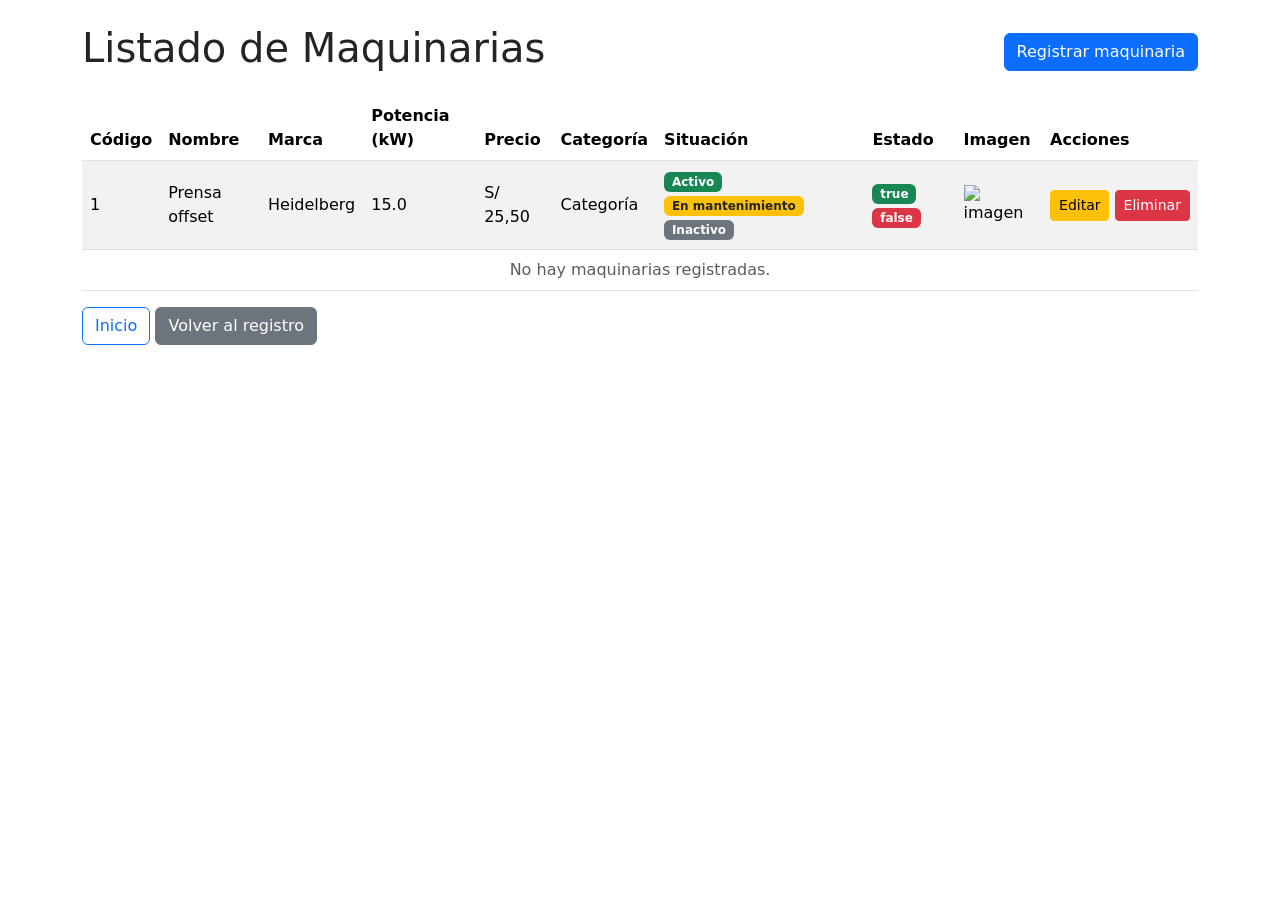
<file: src/main/resources/templates/listamaquinaria.html>
<!DOCTYPE html>
<html lang="es" xmlns:th="http://www.thymeleaf.org">

<head>
	<meta charset="UTF-8">
	<meta name="viewport" content="width=device-width, initial-scale=1">
	<title>Listado de Maquinarias</title>
	<!-- importamos estilos bootstrap -->
	<link href="https://cdn.jsdelivr.net/npm/bootstrap@5.3.8/dist/css/bootstrap.min.css" rel="stylesheet"
		integrity="sha384-sRIl4kxILFvY47J16cr9ZwB07vP4J8+LH7qKQnuqkuIAvNWLzeN8tE5YBujZqJLB" crossorigin="anonymous">
	<!-- Estilos de DataWeb: navbar y logo -->
	<link rel="stylesheet" th:href="@{/css/dataweb.css}">
</head>

<body>

	<div th:replace="~{fragments/navbar :: navbar}"></div>

	<div class="container mt-4">

		<div class="d-flex justify-content-between align-items-center mb-3">
			<h1>Listado de Maquinarias</h1>

			<!-- Solo el administrador puede registrar -->
			<a th:if="${session.rol == 'ADMINISTRADOR'}" th:href="@{/cargaMaqui}" class="btn btn-primary">
				Registrar maquinaria
			</a>
		</div>

		<!-- Mensaje de eliminación: verde si fue correcta, rojo si falló -->
		<div th:if="${mensaje != null}" class="mb-3" th:classappend="${cssmensaje}" role="alert"
			th:text="${mensaje}">
		</div>

		<!-- tabla -->
		<table class="table table-hover table-striped align-middle">
			<thead>
				<tr>
					<th scope="col">Código</th>
					<th scope="col">Nombre</th>
					<th scope="col">Marca</th>
					<th scope="col">Potencia (kW)</th>
					<th scope="col">Precio</th>
					<th scope="col">Categoría</th>
					<th scope="col">Situación</th>
					<th scope="col">Estado</th>
					<th scope="col">Imagen</th>
					<th scope="col" th:if="${session.rol == 'ADMINISTRADOR'}">Acciones</th>
				</tr>
			</thead>
			<tbody>
				<!-- recorrer el atributo lstMaquinaria para generar las filas -->
				<tr th:each="m : ${lstMaquinaria}">
					<td th:text="${m.id_maquinaria}">1</td>
					<td th:text="${m.nomMaqui}">Prensa offset</td>
					<td th:text="${m.marca}">Heidelberg</td>
					<td th:text="${m.potenciaKw}">15.0</td>
					<td th:text="${'S/ ' + #numbers.formatDecimal(m.precio, 1, 'COMMA', 2, 'POINT')}">S/ 25,50</td>
					<td th:text="${m.objCatMaqui?.descripMaqui}">Categoría</td>
					<td>
						<span th:if="${m.situacion == 1}" class="badge bg-success">Activo</span>
						<span th:if="${m.situacion == 2}" class="badge bg-warning text-dark">En mantenimiento</span>
						<span th:if="${m.situacion == 3}" class="badge bg-secondary">Inactivo</span>
					</td>
					<!-- Estado = existencia del registro: true (existe) / false (eliminado) -->
					<td>
						<span th:if="${m.estado == 1}" class="badge bg-success">true</span>
						<span th:unless="${m.estado == 1}" class="badge bg-danger">false</span>
					</td>
					<td>
						<img th:src="@{/img/maquinaria/}+${m.id_maquinaria <= 10 ? m.id_maquinaria : 'noimagen'}+@{.png}"
							width="80" height="80" alt="imagen">
					</td>

					<!-- Acciones: solo ADMINISTRADOR (el servidor también lo exige) -->
					<td th:if="${session.rol == 'ADMINISTRADOR'}" class="text-nowrap">
						<a th:href="@{/editar/{id}(id=${m.id_maquinaria})}" class="btn btn-warning btn-sm">Editar</a>

						<form th:action="@{/eliminar/{id}(id=${m.id_maquinaria})}" method="post" class="d-inline"
							onsubmit="return confirm('¿Deseas eliminar esta maquinaria?');">
							<button type="submit" class="btn btn-danger btn-sm">Eliminar</button>
						</form>
					</td>
				</tr>

				<tr th:if="${#lists.isEmpty(lstMaquinaria)}">
					<td colspan="10" class="text-center text-muted">No hay maquinarias registradas.</td>
				</tr>
			</tbody>
		</table>

		<a th:href="@{/inicio}" class="btn btn-outline-primary">Inicio</a>

		<a th:if="${session.rol == 'ADMINISTRADOR'}" th:href="@{/cargaMaqui}" class="btn btn-secondary">
			Volver al registro
		</a>
	</div>

	<!-- importamos lib js de bootstrap -->
	<script src="https://cdn.jsdelivr.net/npm/bootstrap@5.3.8/dist/js/bootstrap.bundle.min.js"
		integrity="sha384-FKyoEForCGlyvwx9Hj09JcYn3nv7wiPVlz7YYwJrWVcXK/BmnVDxM+D2scQbITxI"
		crossorigin="anonymous"></script>
</body>

</html>
</file>
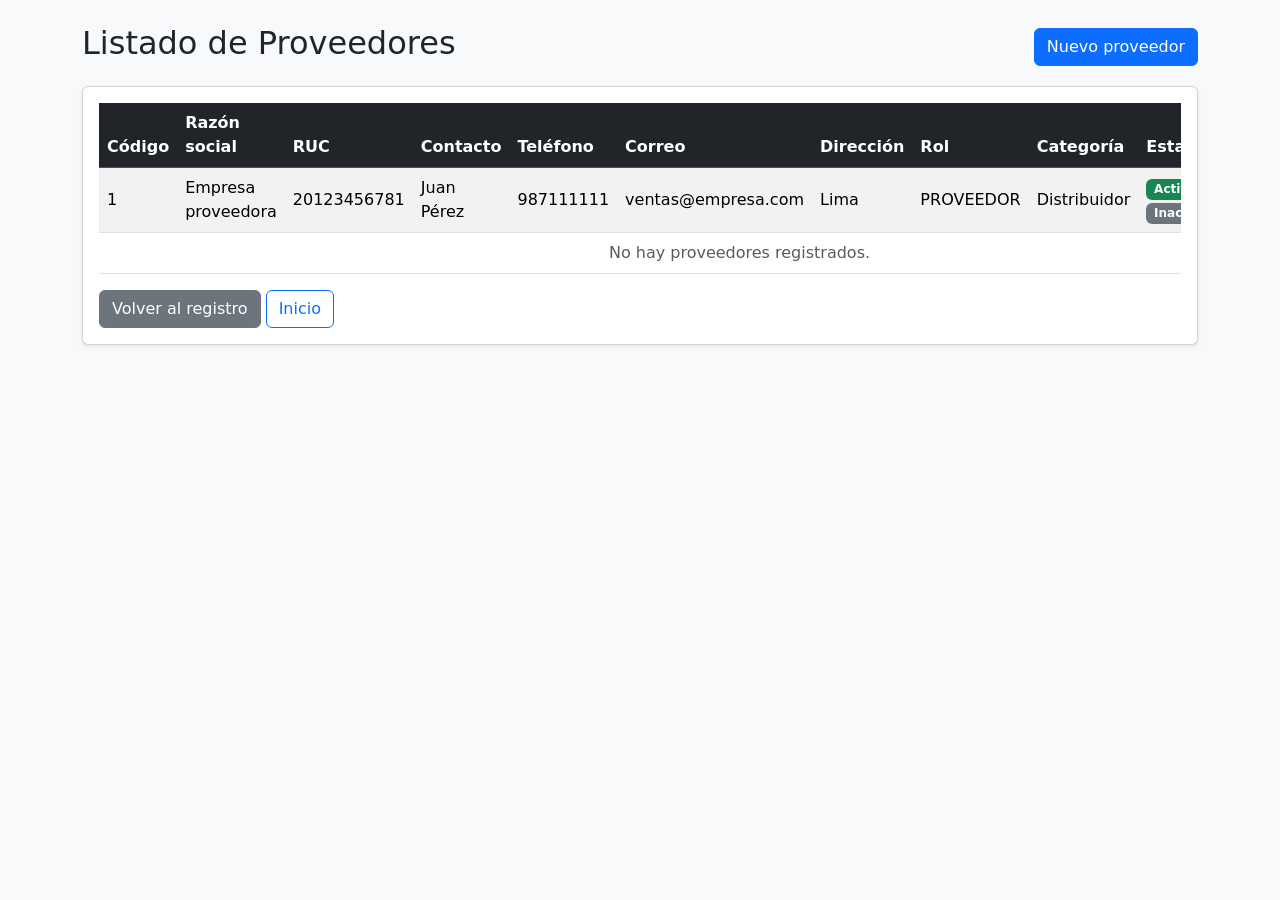
<file: src/main/resources/templates/listaproveedores.html>
<!DOCTYPE html>
<html lang="es" xmlns:th="http://www.thymeleaf.org">

<head>
	<meta charset="UTF-8">
	<meta name="viewport" content="width=device-width, initial-scale=1">

	<title>Listado de Proveedores</title>

	<link href="https://cdn.jsdelivr.net/npm/bootstrap@5.3.8/dist/css/bootstrap.min.css" rel="stylesheet">
	<!-- Estilos de DataWeb: navbar y logo -->
	<link rel="stylesheet" th:href="@{/css/dataweb.css}">
</head>

<body class="bg-light">

	<div th:replace="~{fragments/navbar :: navbar}"></div>

	<div class="container mt-4 mb-5">

		<div class="d-flex justify-content-between align-items-center mb-3">
			<h1 class="h2">Listado de Proveedores</h1>

			<!-- Solo el administrador puede registrar -->
			<a th:if="${session.rol == 'ADMINISTRADOR'}" th:href="@{/cargaProv}" class="btn btn-primary">
				Nuevo proveedor
			</a>
		</div>

		<!-- Mensaje de eliminación: verde si fue correcta, rojo si falló -->
		<div th:if="${mensaje != null}" class="mb-3" th:classappend="${cssmensaje}" role="alert"
			th:text="${mensaje}">
		</div>

		<div class="card shadow-sm">
			<div class="card-body">

				<div class="table-responsive">

					<table class="table table-hover table-striped align-middle">

						<thead class="table-dark">
							<tr>
								<th scope="col">Código</th>
								<th scope="col">Razón social</th>
								<th scope="col">RUC</th>
								<th scope="col">Contacto</th>
								<th scope="col">Teléfono</th>
								<th scope="col">Correo</th>
								<th scope="col">Dirección</th>
								<th scope="col">Rol</th>
								<th scope="col">Categoría</th>
								<th scope="col">Estado</th>
								<th scope="col" th:if="${session.rol == 'ADMINISTRADOR'}">Acciones</th>
							</tr>
						</thead>

						<tbody>

							<tr th:each="p : ${lstProveedores}">

								<td th:text="${p.idProveedor}">1</td>

								<td th:text="${p.razonSocial}">
									Empresa proveedora
								</td>

								<td th:text="${p.ruc}">20123456781</td>

								<td th:text="${p.contacto}">
									Juan Pérez
								</td>

								<td th:text="${p.telefono}">
									987111111
								</td>

								<td th:text="${p.correo}">
									ventas@empresa.com
								</td>

								<td th:text="${p.direccion}">
									Lima
								</td>

								<td th:text="${p.objRol != null
                                ? p.objRol.nomRol : 'Sin rol'}">
									PROVEEDOR
								</td>

								<td th:text="${p.objCatProv != null
                                ? p.objCatProv.nombre : 'Sin categoría'}">
									Distribuidor
								</td>

								<td>
									<span th:if="${p.estado == 1}" class="badge bg-success">
										Activo
									</span>

									<span th:unless="${p.estado == 1}" class="badge bg-secondary">
										Inactivo
									</span>
								</td>

								<!-- Acciones: solo ADMINISTRADOR (el servidor también lo exige) -->
								<td th:if="${session.rol == 'ADMINISTRADOR'}" class="text-nowrap">
									<a th:href="@{/editarProv/{id}(id=${p.idProveedor})}"
										class="btn btn-warning btn-sm">
										Editar
									</a>

									<form th:action="@{/eliminarProv/{id}(id=${p.idProveedor})}" method="post"
										class="d-inline"
										onsubmit="return confirm('¿Deseas eliminar este proveedor?');">
										<button type="submit" class="btn btn-danger btn-sm">Eliminar</button>
									</form>
								</td>

							</tr>

							<tr th:if="${#lists.isEmpty(lstProveedores)}">
								<td colspan="11" class="text-center text-muted">
									No hay proveedores registrados.
								</td>
							</tr>

						</tbody>

					</table>

				</div>

				<a th:if="${session.rol == 'ADMINISTRADOR'}" th:href="@{/cargaProv}" class="btn btn-secondary">
					Volver al registro
				</a>

				<a th:href="@{/inicio}" class="btn btn-outline-primary">
					Inicio
				</a>

			</div>
		</div>

	</div>

	<script src="https://cdn.jsdelivr.net/npm/bootstrap@5.3.8/dist/js/bootstrap.bundle.min.js">
	</script>

</body>

</html>
</file>
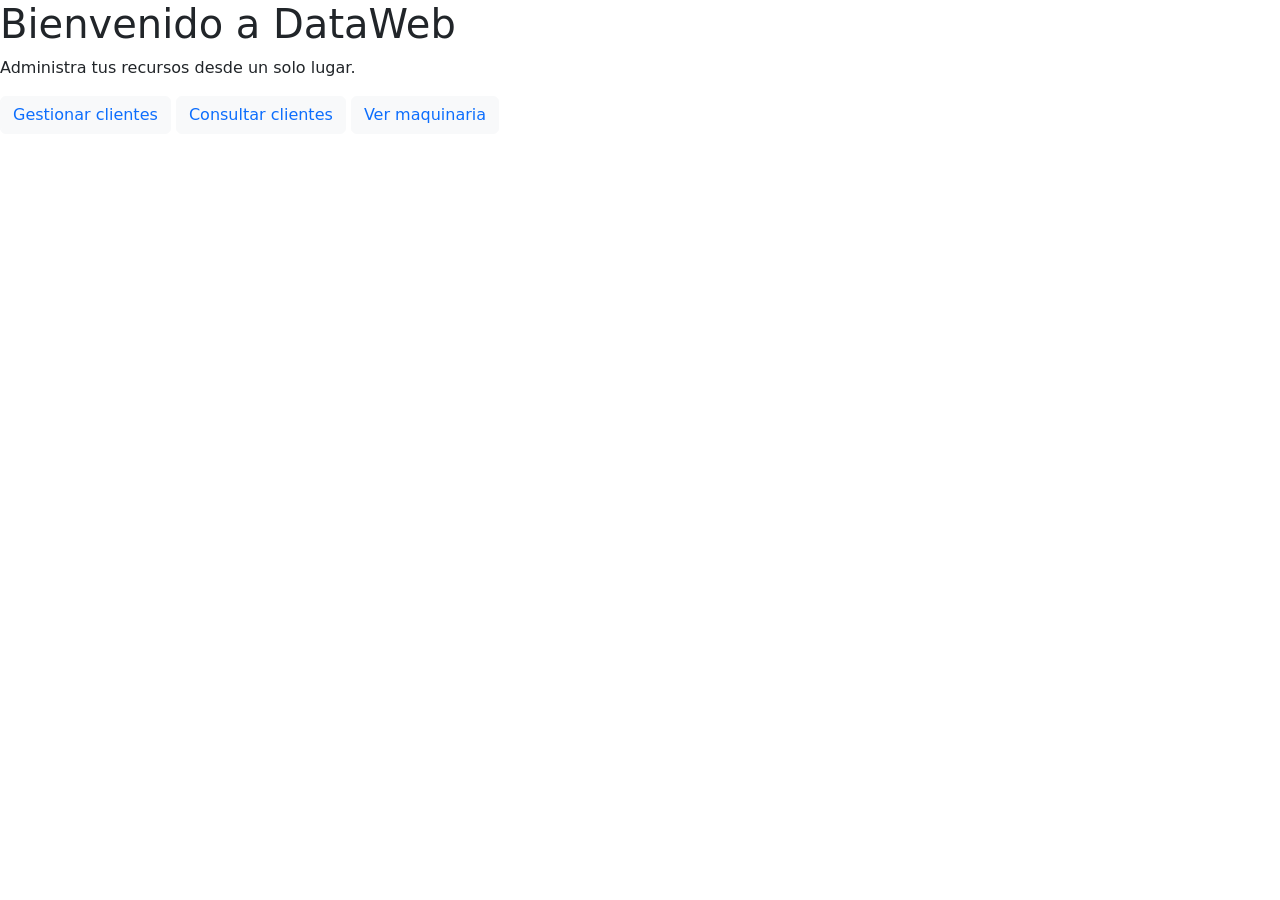
<file: src/main/resources/templates/Principal.html>
<!DOCTYPE html>
<html lang="es" xmlns:th="http://www.thymeleaf.org">


<head>
	<meta charset="UTF-8">
	<meta name="viewport" content="width=device-width, initial-scale=1">

	<title>DataWeb | Inicio</title>

	<!-- Bootstrap -->
	<link rel="stylesheet" href="https://cdn.jsdelivr.net/npm/bootstrap@5.3.8/dist/css/bootstrap.min.css">

	<!-- Tu diseño personalizado -->
	<link rel="stylesheet" th:href="@{/css/dataweb.css}">
</head>




<body>
	

	<!-- AQUÍ APARECE LA BARRA DE NAVEGACIÓN -->
	<div th:replace="~{fragments/navbar :: navbar}"></div>

	<!-- DEBAJO EMPIEZA EL CONTENIDO DE TU PÁGINA -->
	<main class="dw-page">

		<section class="dw-hero">
			<h1>Bienvenido a DataWeb</h1>

			<p>
				Administra tus recursos desde un solo lugar.
			</p>

			<a th:if="${session.rol == 'ADMINISTRADOR'}" th:href="@{/cargaClientes}"
				class="btn btn-light text-primary">
				Gestionar clientes
			</a>

			<a th:if="${session.rol == 'JEFE DE LOGISTICA'}" th:href="@{/listadoclientes}"
				class="btn btn-light text-primary">
				Consultar clientes
			</a>

			<a th:if="${session.rol == 'PROVEEDOR'}" th:href="@{/listado}"
				class="btn btn-light text-primary">
				Ver maquinaria
			</a>
		</section>

	</main>

	<!-- BOOTSTRAP JAVASCRIPT -->
	<script src="https://cdn.jsdelivr.net/npm/bootstrap@5.3.8/dist/js/bootstrap.bundle.min.js"></script>

</body>


</html>
</file>
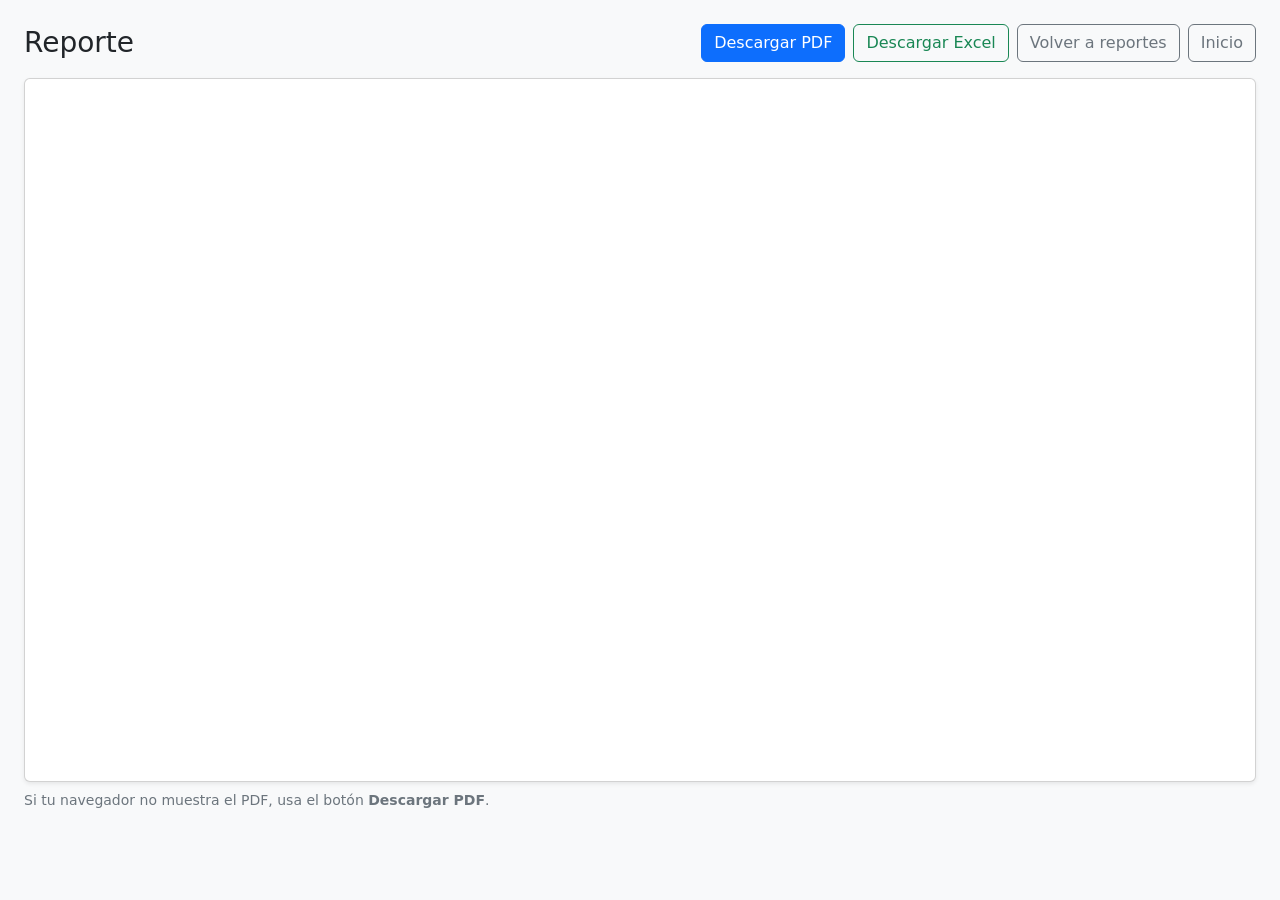
<file: src/main/resources/templates/reportes/ver.html>
<!DOCTYPE html>
<html lang="es" xmlns:th="http://www.thymeleaf.org">
<head>
<meta charset="UTF-8"><meta name="viewport" content="width=device-width, initial-scale=1">
<title th:text="'Reporte de ' + ${titulo} + ' | DataWeb'">Reporte | DataWeb</title>
<link href="https://cdn.jsdelivr.net/npm/bootstrap@5.3.8/dist/css/bootstrap.min.css" rel="stylesheet">
<link rel="stylesheet" th:href="@{/css/dataweb.css}">
</head>
<body class="bg-light">
<div th:replace="~{fragments/navbar :: navbar}"></div>
<main class="container-fluid px-lg-4 py-4">

  <div class="d-flex flex-wrap justify-content-between align-items-center gap-2 mb-3">
    <h1 class="h3 mb-0" th:text="'Reporte de ' + ${titulo}">Reporte</h1>

    <div class="d-flex flex-wrap gap-2">
      <a class="btn btn-primary" th:href="@{/reportes/{tipo}/descargar(tipo=${tipo},formato='pdf')}">Descargar PDF</a>
      <a class="btn btn-outline-success" th:href="@{/reportes/{tipo}/descargar(tipo=${tipo},formato='xlsx')}">Descargar Excel</a>

      <!-- Administrador y jefe vuelven a la lista de reportes; el proveedor, al inicio -->
      <a class="btn btn-outline-secondary" th:if="${session.rol != 'PROVEEDOR'}" th:href="@{/reportes}">Volver a reportes</a>
      <a class="btn btn-outline-secondary" th:if="${session.rol == 'PROVEEDOR'}" th:href="@{/inicio}">Inicio</a>
    </div>
  </div>

  <div class="card shadow-sm">
    <iframe th:src="@{/reportes/{tipo}/ver(tipo=${tipo})}" title="Vista previa del reporte"
            style="width:100%; height:78vh; border:0;"></iframe>
  </div>

  <p class="text-secondary small mt-2">
    Si tu navegador no muestra el PDF, usa el botón <strong>Descargar PDF</strong>.
  </p>
</main>
<script src="https://cdn.jsdelivr.net/npm/bootstrap@5.3.8/dist/js/bootstrap.bundle.min.js"></script>
</body></html>
</file>
